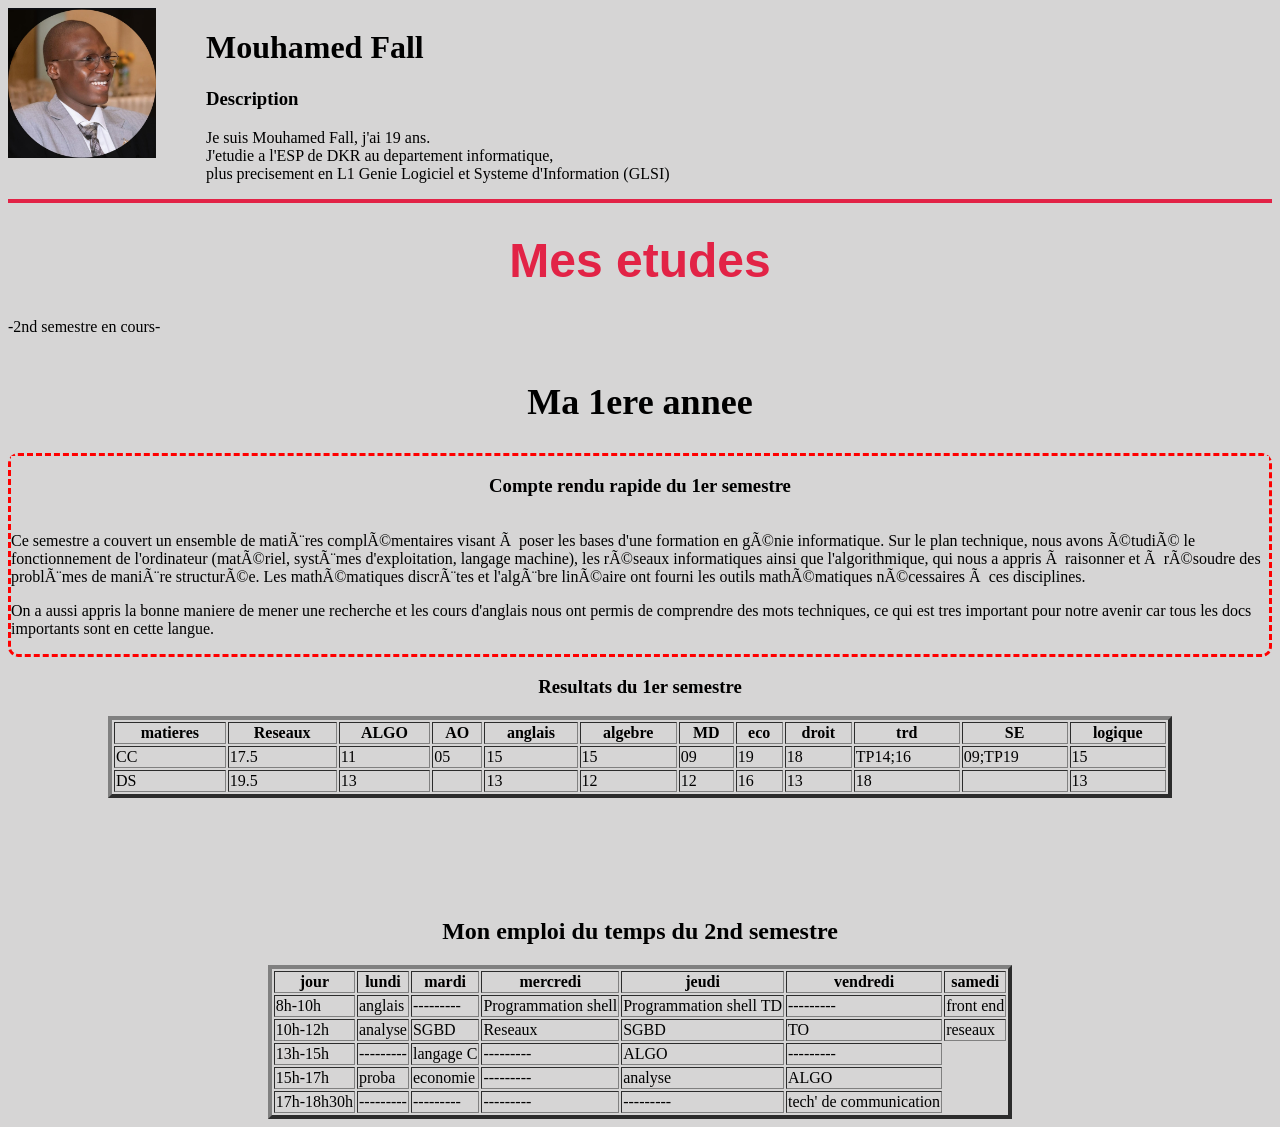
<file: index.html>
<!Doctype html>
<html lang="fr">
<head>
<meta charset="utf -8">
<meta name="viewport" content="width=device-width, initial-scale=1.0">
<title>etudes</title>
<link rel="stylesheet" href="etude.css">
</head>
<body>
<header>
<div id="cont">
<div id="img"><img src="costard2.jpeg" alt="Moi" 
    height="150px"></div>
<div id="mf"><h1 id="TP">Mouhamed Fall</h1>
<div id="des"><h3>Description</h3></div>
<div id="Description"><p id="p">Je suis Mouhamed Fall, j'ai 19 ans.<br>
    J'etudie a l'ESP de DKR au 
    departement informatique,<br>plus precisement en 
    L1 Genie Logiciel et Systeme d'Information
     (GLSI)</p></div></div></div>
<nav>
</nav>
     
</header>
<main>
<div id="trait"></div>
<h1 id="me">Mes etudes</h1>
<p>-2nd semestre en cours-</p>
<div id="container"><div id="prem"><h2>Ma 1ere annee</h2></div>
 <div id="cr"><div id="CR"><h3>Compte rendu rapide du 1er semestre</h3></div>
 <p>Ce semestre a couvert un ensemble de matières 
    complémentaires visant à poser les bases d'une
     formation en génie informatique. Sur le plan
      technique, nous avons étudié le fonctionnement
       de l'ordinateur (matériel, systèmes
       d'exploitation, langage machine), 
       les réseaux informatiques ainsi que 
       l'algorithmique, qui nous a appris à 
       raisonner et à résoudre des problèmes
        de manière structurée. Les mathématiques
         discrètes et l'algèbre linéaire ont fourni 
         les outils mathématiques nécessaires à ces
          disciplines.</p>
        <p>On a aussi appris la bonne maniere
            de mener une recherche et les cours 
            d'anglais nous ont permis de comprendre
            des mots techniques, ce qui
             est tres important pour notre avenir
              car tous les docs importants sont 
              en cette langue.</p></div></div>
    
    <div id="note"><h3 id="res">Resultats du  1er semestre</h3>
    <table border="4" id="t1">
        <thead>
            <tr>
            <th>matieres</th>
            <th>Reseaux</th>
            <th>ALGO</th>
            <th>AO</th>
            <th>anglais</th>
            <th>algebre</th>
            <th>MD</th>
            <th>eco</th>
            <th>droit</th>
            <th>trd</th>
            <th>SE</th>
            <th>logique</th>
            </tr>
        </thead>
        <tbody>
            <tr>
            <td>CC</td>
            <td>17.5</td>
            <td>11</td>
            <td>05</td>
            <td>15</td>
            <td>15</td>
            <td>09</td>
            <td>19</td>
            <td>18</td>
            <td>TP14;16</td>
            <td>09;TP19</td>
            <td>15</td>
            </tr>
               <tr>
            <td>DS</td>
            <td>19.5</td>
            <td>13</td>
            <td></td>
            <td>13</td>
            <td>12</td>
            <td>12</td>
            <td>16</td>
            <td>13</td>
            <td>18</td>
            <td></td>
            <td>13</td>
            </tr>
        </tbody>
    </table></div>
   <div id="emplois"><h2>Mon emploi du temps du 
    2nd semestre</h2></div>
   <div id="tab"><table border="4">
    <thead>
        <tr>
            <th>jour</th>
            <th>lundi</th>
            <th>mardi</th>
            <th>mercredi</th>
            <th>jeudi</th>
            <th>vendredi</th>
            <th>samedi</th>
        </tr>
    </thead>
    <tbody>
        <tr>
            <td>8h-10h</td>
            <td>anglais</td>
            <td>---------</td>
            <td>Programmation shell</td>
            <td>Programmation shell TD</td>
            <td>---------</td>
            <td>front end</td>
        </tr>
         <tr>
            <td>10h-12h</td>
            <td>analyse</td>
            <td>SGBD</td>
            <td>Reseaux</td>
            <td>SGBD</td>
            <td>TO</td>
            <td>reseaux</td>
        </tr>
         <tr>
            <td>13h-15h</td>
            <td>---------</td>
            <td>langage C</td>
            <td>---------</td>
            <td>ALGO</td>
            <td>---------</td>
        </tr>
         <tr>
            <td>15h-17h</td>
            <td>proba</td>
            <td>economie </td>
            <td>---------</td>
            <td>analyse</td>
            <td>ALGO</td>
        </tr>
         <tr>
            <td>17h-18h30h</td>
            <td>---------</td>
            <td>---------</td>
            <td>---------</td>
            <td>---------</td>
            <td>tech' de communication</td>
        </tr>
    </tbody>
   </table></div>
</main>
<footer>

</footer>
</body>
</html>
</file>
<file: etude.css>
*{background-color:rgb(214, 213, 213)}
#cont{display: flex;
flex-direction: row;}
#mf{margin-left: 50px;}
#trait{height: 4px; background-color: rgb(226, 35, 70);}
#me{
    display: flex; justify-content: center;
    font-family:'Franklin Gothic Medium', 'Arial Narrow',
     Arial, sans-serif;
      color: rgb(226, 35, 70);font-size: 3rem;
    margin-top: 30px; margin-bottom: 30px;}
#cr{ border-radius: 10px;
 color: black;border: 3px dashed red;}
 #prem{display: flex;justify-content: center;
   margin-bottom: 0px; font-size: 1.5rem;}
   #CR{ display: flex;
     justify-content: center;}
#note{display: flex; justify-content: center;
  flex-direction: column; margin-bottom: 120px;} 
  #t1{margin-left: 100px; margin-right: 100px;}
  #res{text-align: center;}  
#emplois{
 text-align: center;
}
#tab{
 display: flex;justify-content: center;
}
</file>
